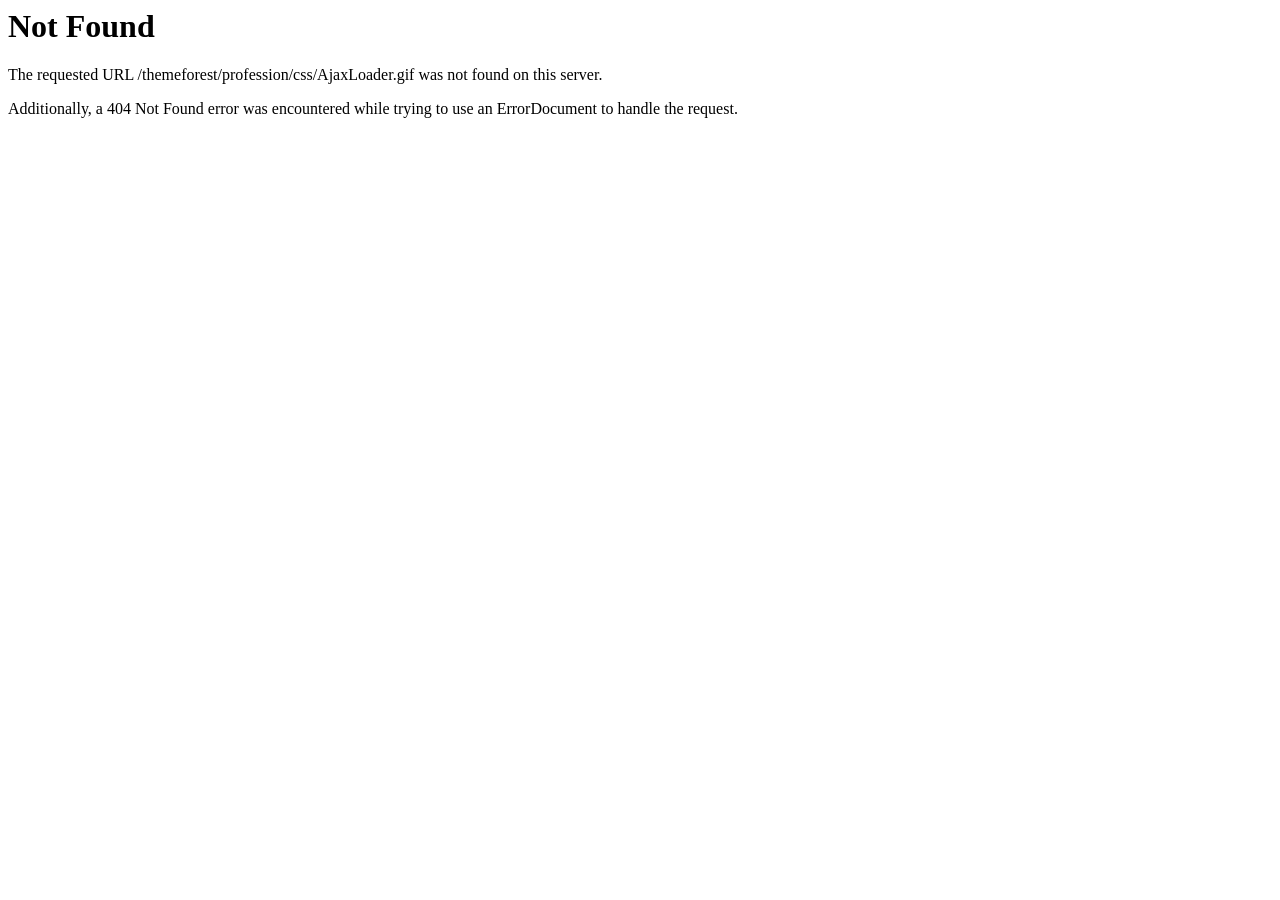
<file: css/AjaxLoader.html>
<!DOCTYPE HTML PUBLIC "-//IETF//DTD HTML 2.0//EN">
<html><head>
<title>404 Not Found</title>
</head><body>
<h1>Not Found</h1>
<p>The requested URL /themeforest/profession/css/AjaxLoader.gif was not found on this server.</p>
<p>Additionally, a 404 Not Found
error was encountered while trying to use an ErrorDocument to handle the request.</p>
</body></html>
</file>
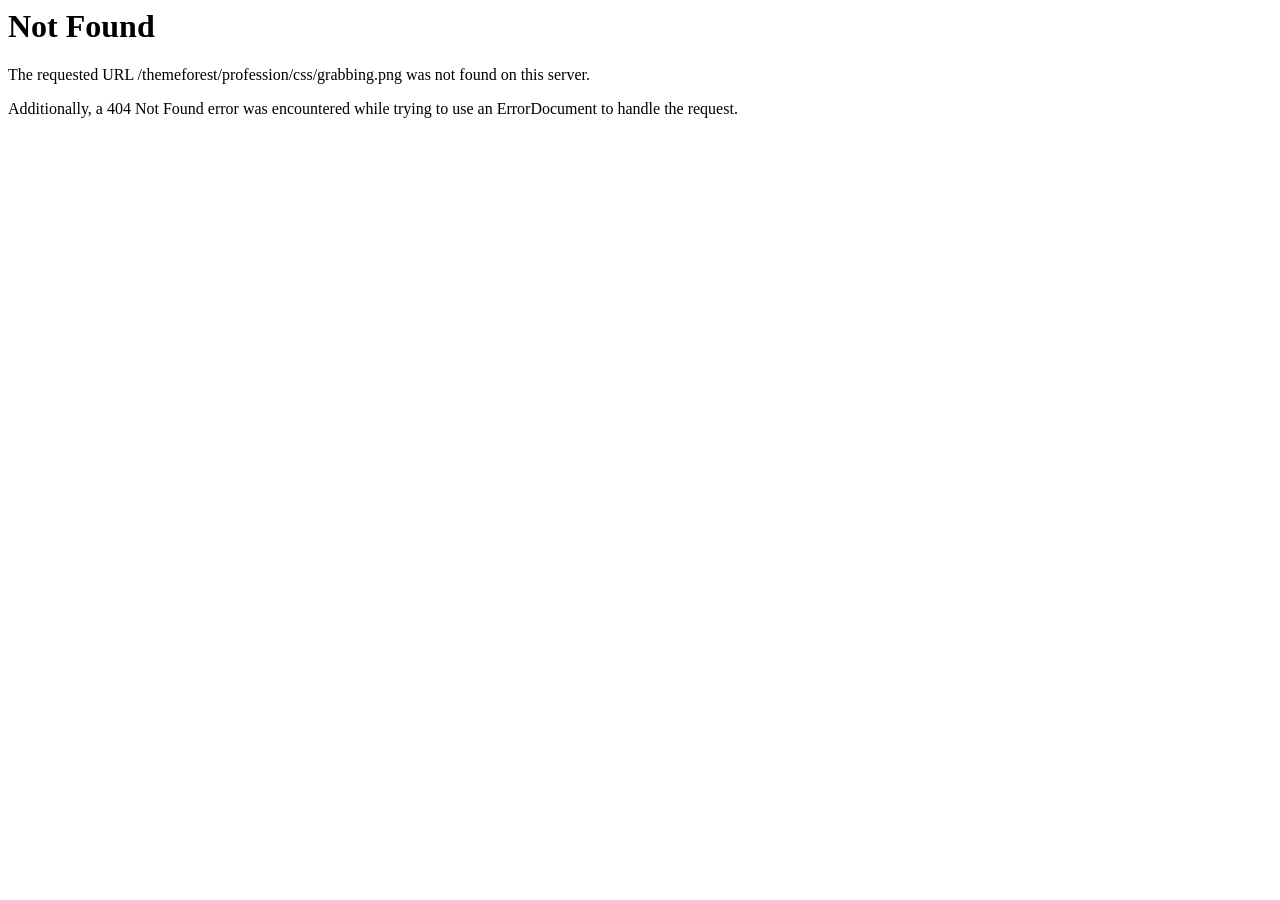
<file: css/grabbing.html>
<!DOCTYPE HTML PUBLIC "-//IETF//DTD HTML 2.0//EN">
<html><head>
<title>404 Not Found</title>
</head><body>
<h1>Not Found</h1>
<p>The requested URL /themeforest/profession/css/grabbing.png was not found on this server.</p>
<p>Additionally, a 404 Not Found
error was encountered while trying to use an ErrorDocument to handle the request.</p>
</body></html>
</file>
